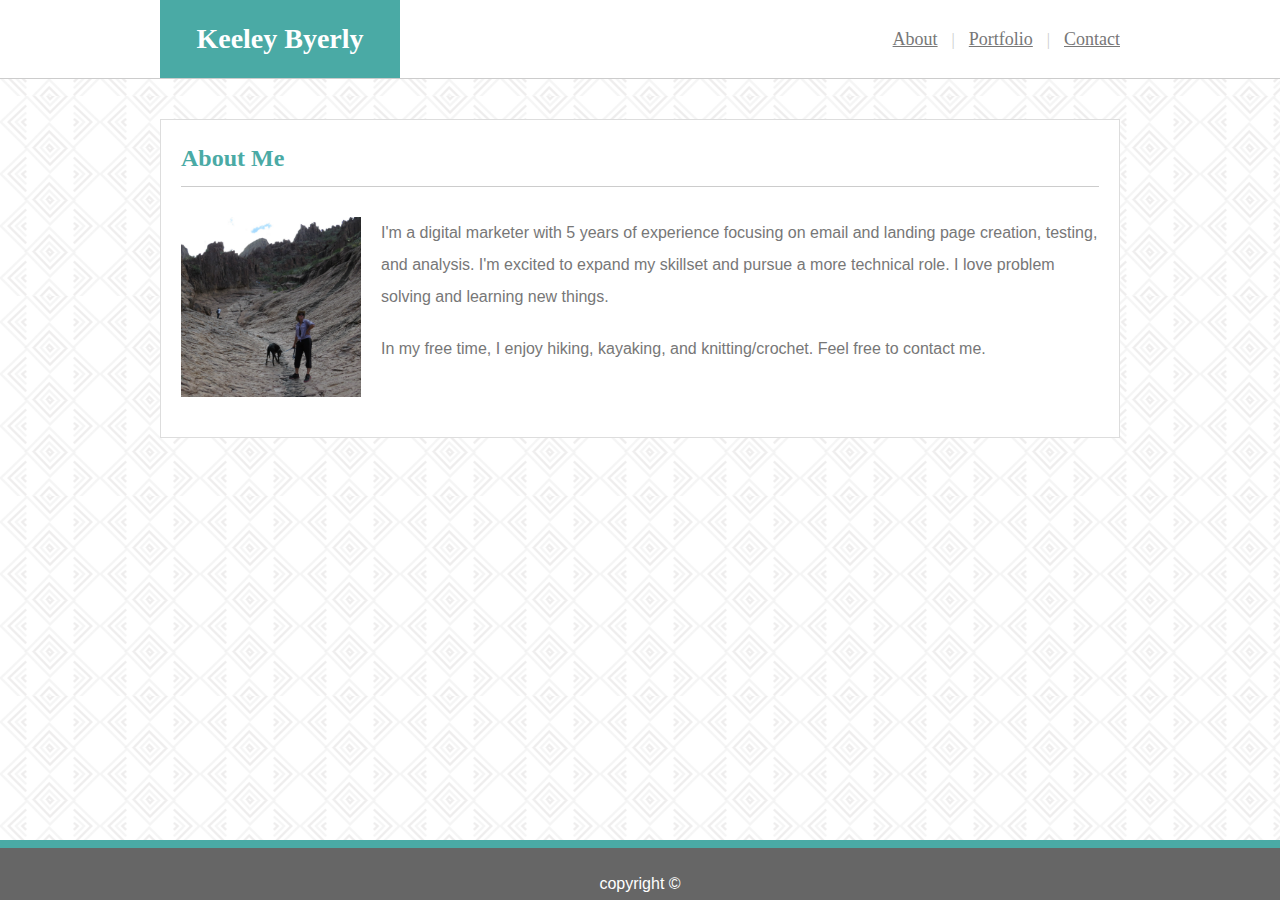
<file: index.html>
<!DOCTYPE html>
<html lang="en-us">

<head>
  <meta charset="UTF-8">
  <title>Keeley Byerly Portfolio</title>
  <link rel="stylesheet" type="text/css" href="assets/css/style.css">
</head>

<body>
    <div id="wrapper">
    <!--Header: Logo and Navigation-->
        <header>
            <div id="lg-menu">
                <div id="logo">
                    <h1>Keeley Byerly</h1>
                </div>
                <nav>
                    <a href="index.html">About</a> <span class="menu-line">|</span>
                    <a href="portfolio.html">Portfolio</a> <span class="menu-line">|</span>
                    <a href="contact.html">Contact</a>
                </nav>
            </div>
        </header>
        <!--End Header-->

        <!--Main Content-->
         <section class="main-con">
            <h2>About Me</h2>
            <hr class="line">
            <img class="profile-pic" src="assets/images/Superstition 5_Siphon Draw 4.jpg" alt="Keeley Byerly">
            <p>I'm a digital marketer with 5 years of experience focusing on email and landing page creation, testing, and analysis. I'm excited to expand my skillset and pursue a more technical role. I love problem solving and learning new things.</p>
            <p>In my free time, I enjoy hiking, kayaking, and knitting/crochet. Feel free to contact me.</p>
        </section>
    </div>
    <!--End Main Content-->

    <!--Footer-->
    <footer>
        <p class="copyright">copyright &copy;</p>
    </footer>
    <!--End Footer-->
</body>
</html>
</file>
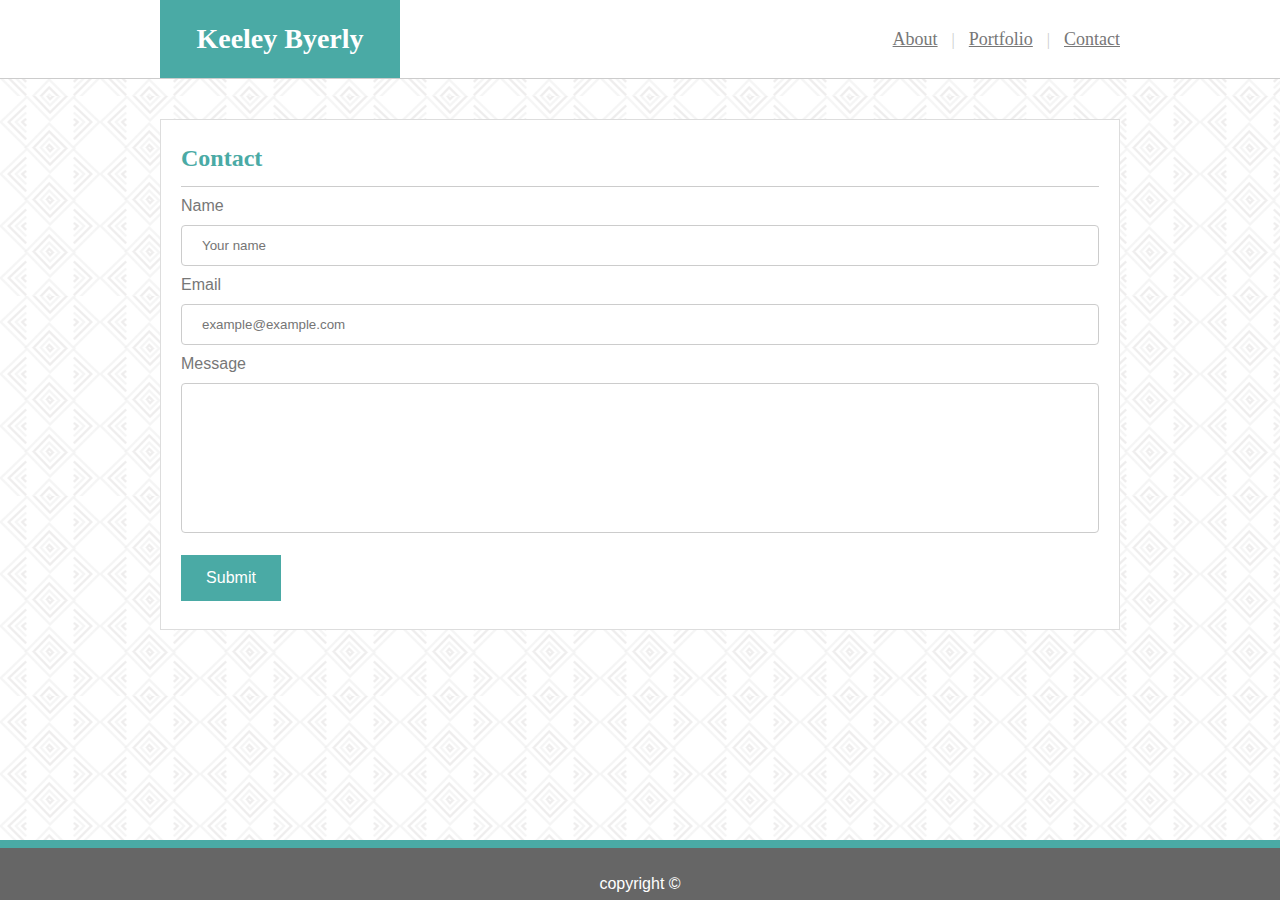
<file: contact.html>
<!DOCTYPE html>
<html lang="en-us">

<head>
  <meta charset="UTF-8">
  <title>Keeley Byerly Portfolio</title>
  <link rel="stylesheet" type="text/css" href="assets/css/style.css">
</head>

<body>
    <div id="wrapper">
    <!--Header: Logo and Navigation-->
        <header>
            <div id="lg-menu">
                <div id="logo">
                    <h1>Keeley Byerly</h1>
                </div>
                <nav>
                    <a href="index.html">About</a> <span class="menu-line">|</span>
                    <a href="portfolio.html">Portfolio</a> <span class="menu-line">|</span>
                    <a href="contact.html">Contact</a>
                </nav>
            </div>
        </header>
        <!--End Header-->

        <!--Main Content-->
        <section class="main-con">
            <h2>Contact</h2>
            <hr class="line">
            <form action="/action_page.php">
                <label for="fname">Name</label>
                <input type="text" id="fname" name="fullname" placeholder="Your name">
                
                <label for="email">Email</label>
                <input type="text" id="email" name="email" placeholder="example@example.com">
                
                <label for="message">Message</label>
                <textarea></textarea>
    
                <input type="submit" value="Submit">
            </form>
        </section>
    </div>    
        <!--End Main Content-->

    <!--Footer-->
    <footer>
        <p class="copyright">copyright &copy;</p>
    </footer>
    <!--End Footer-->
</body>
</html>
</file>
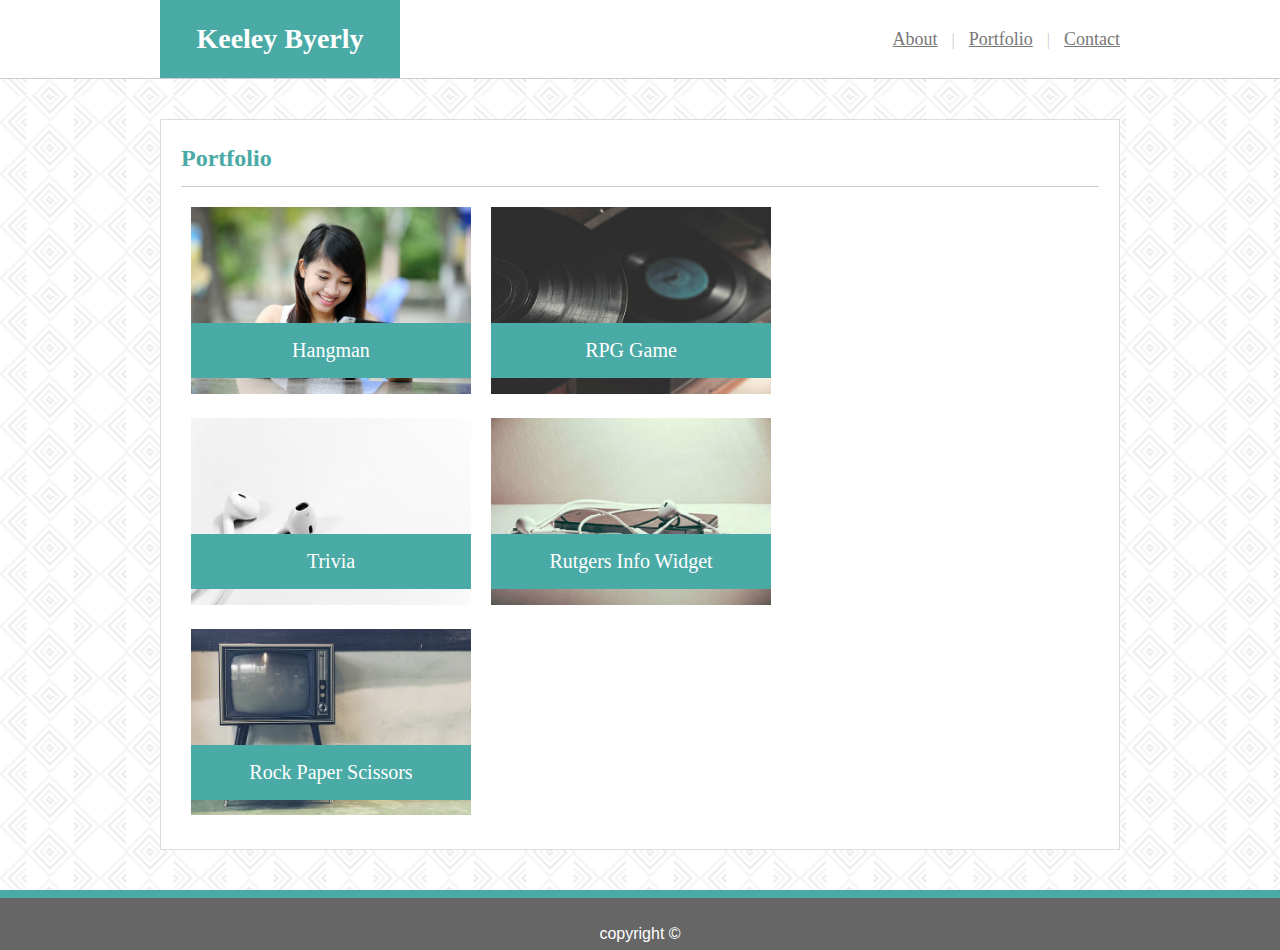
<file: portfolio.html>
<!DOCTYPE html>
<html lang="en-us">

<head>
  <meta charset="UTF-8">
  <title>Keeley Byerly Portfolio</title>
  <link rel="stylesheet" type="text/css" href="assets/css/style.css">
</head>

<body>
    <div id="wrapper">
        <!--Header: Logo and Navigation-->
        <header>
            <div id="lg-menu">
                <div id="logo">
                    <h1>Keeley Byerly</h1>
                </div>
                <nav>
                    <a href="index.html">About</a> <span class="menu-line">|</span>
                    <a href="portfolio.html">Portfolio</a> <span class="menu-line">|</span>
                    <a href="contact.html">Contact</a>
                </nav>
            </div>
        </header>
        <!--End Header-->

        <!--Main Content-->
         <section class="main-con">
            <h2>Portfolio</h2>
            <hr class="line">
            <!--Portfolio-->
            <div class="portfolio-item">
                <img class="portfolio-pic" src="assets/images/ipad-girl.jpg" alt="Girl with an iPad">
                <div class="portfolio-banner"> 
                <h3>Hangman</h3>
                </div>
            </div>

            <div class="portfolio-item">
                <img class="portfolio-pic" src="assets/images/turntable-2.jpg" alt="Turntable">
                <div class="portfolio-banner"> 
                <h3>RPG Game</h3>
                </div>
            </div>
            
            <div class="portfolio-item cleared">
                <img class="portfolio-pic" src="assets/images/earbuds.jpg" alt="earbuds">
                <div class="portfolio-banner"> 
                <h3>Trivia</h3>
                </div>
            </div>

            <div class="portfolio-item">
                <img class="portfolio-pic" src="assets/images/iphone.jpg" alt="iPhone with earbuds">
                <div class="portfolio-banner"> 
                <h3>Rutgers Info Widget</h3>
                </div>
            </div>

            <div class="portfolio-item cleared">
                <img class="portfolio-pic" src="assets/images/tv-old.jpg" alt="Old style TV">
                <div class="portfolio-banner"> 
                <h3>Rock Paper Scissors</h3>
                </div>
            </div>
        </section>
    </div>
    <!--End Main Content-->
    
    <!--Footer-->
    <footer>
        <p class="copyright">copyright &copy;</p>
    </footer>
    <!--End Footer-->
</body>
</html>
</file>
<file: assets/css/style.css>
* {
    box-sizing: border-box;
    margin: 0;
    padding: 0;
  }

body {
    width: 100%;
    height: 100%;
    margin: 0;
    background-image: url("../images/greek-vase.png");
}

#wrapper {
    min-height: calc(100vh - 60px);

}

h1, h2, h3 {
    font-family: 'Georgia', Times, 'Times New Roman', serif;
}

h1 {
    font-size: 28px;
    line-height: 1em; 
    color: #ffffff; 
}

h2 {
    font-size: 24px;
    font-weight: bold;
    color: #4aaaa5;
    line-height: 1.5em;
}

h3 {
    font-size: 20px;
    line-height: 35px; 
    color: #ffffff;
    font-weight: normal; 
}

p {
    font-family: 'Arial', 'Helvetica Neue', Helvetica, sans-serif;
    color: #777;
    font-size: 16px;
    line-height: 2em;
    padding-top: 20px;
}

label {
    font-family: 'Arial', 'Helvetica Neue', Helvetica, sans-serif;
    color: #777;
    margin: 0;
    padding: 0px;
}

a {
    color: #777;
    font-size: 18px;
    line-height: 78px;
}

header {
    background: #fff;
    border-bottom: 1px solid #ccc;
}

#lg-menu {
    width: 960px;
    margin: 0 auto;
    overflow: auto;
    clear: both;
}

#logo {
    float: left;
    width: 25%;
    background: #4aaaa5;
    padding: 25px 20px;
    text-align: center;
}

nav {
    float: left;
    width: 75%;
    height: 78px;
    text-align: right;
}

.menu-line {
    padding: 0px 10px;
    color: #ccc;
}

.line {
    height: 1px;
    color: ##ccc;
    background-color: #ccc;
    border: none;
    margin: 10px 0px;
}

section {
    background: #fff;
    width: 960px;
    padding: 20px;  
    overflow: auto;
    margin: 40px auto !important;
    border: 1px solid #ddd;
}

/* About Me */

.profile-pic {
    width: 200px;
    padding: 20px 20px 20px 0px;
    float: left;
}

/* Portfolio */

.portfolio-item {
    position: relative;
    display: inline-block; /* Make the width of box same as image */
    float: left;
}

.cleared {
    clear: both;
}

.portfolio-banner {
    position: absolute;
    z-index: 999;
    margin: 0 auto;
    left: 0;
    right: 0;
    top: 60%; /* Adjust this value to move the positioned div up and down */
    text-align: center;
    width: 280px; /* Set the width of the positioned div */
    background-color: #4aaaa5;
    color: #fff;
    padding: 10px 0px;
}

.portfolio-pic {
    width: 300px;
    border: 10px solid white;
}

/* Contact */

input[type=text], select {
    width: 100%;
    padding: 12px 20px;
    margin: 10px 0px;
    display: inline-block;
    border: 1px solid #ccc;
    border-radius: 4px;
    box-sizing: border-box;
  }

  textarea {
    width: 100%;
    height: 150px;
    padding: 12px 20px;
    margin: 10px 0px;
    box-sizing: border-box;
    border: 1px solid #ccc;
    border-radius: 4px;
    resize: none;
  }
  
  input[type=submit] {
    width: 100px;
    background-color: #4aaaa5;
    color: white;
    padding: 14px 20px;
    margin: 8px 0;
    border: none;
    cursor: pointer;
    font-size: 16px;
  }
  
  input[type=submit]:hover {
    background-color: #666;
  }

/* Footer */
footer {
    width: 100%;
    height: 60px;
    background: #666;
    border-top: 8px solid #4aaaa5;
    text-align: center;
}

.copyright {
    color: #fff;
}
</file>
